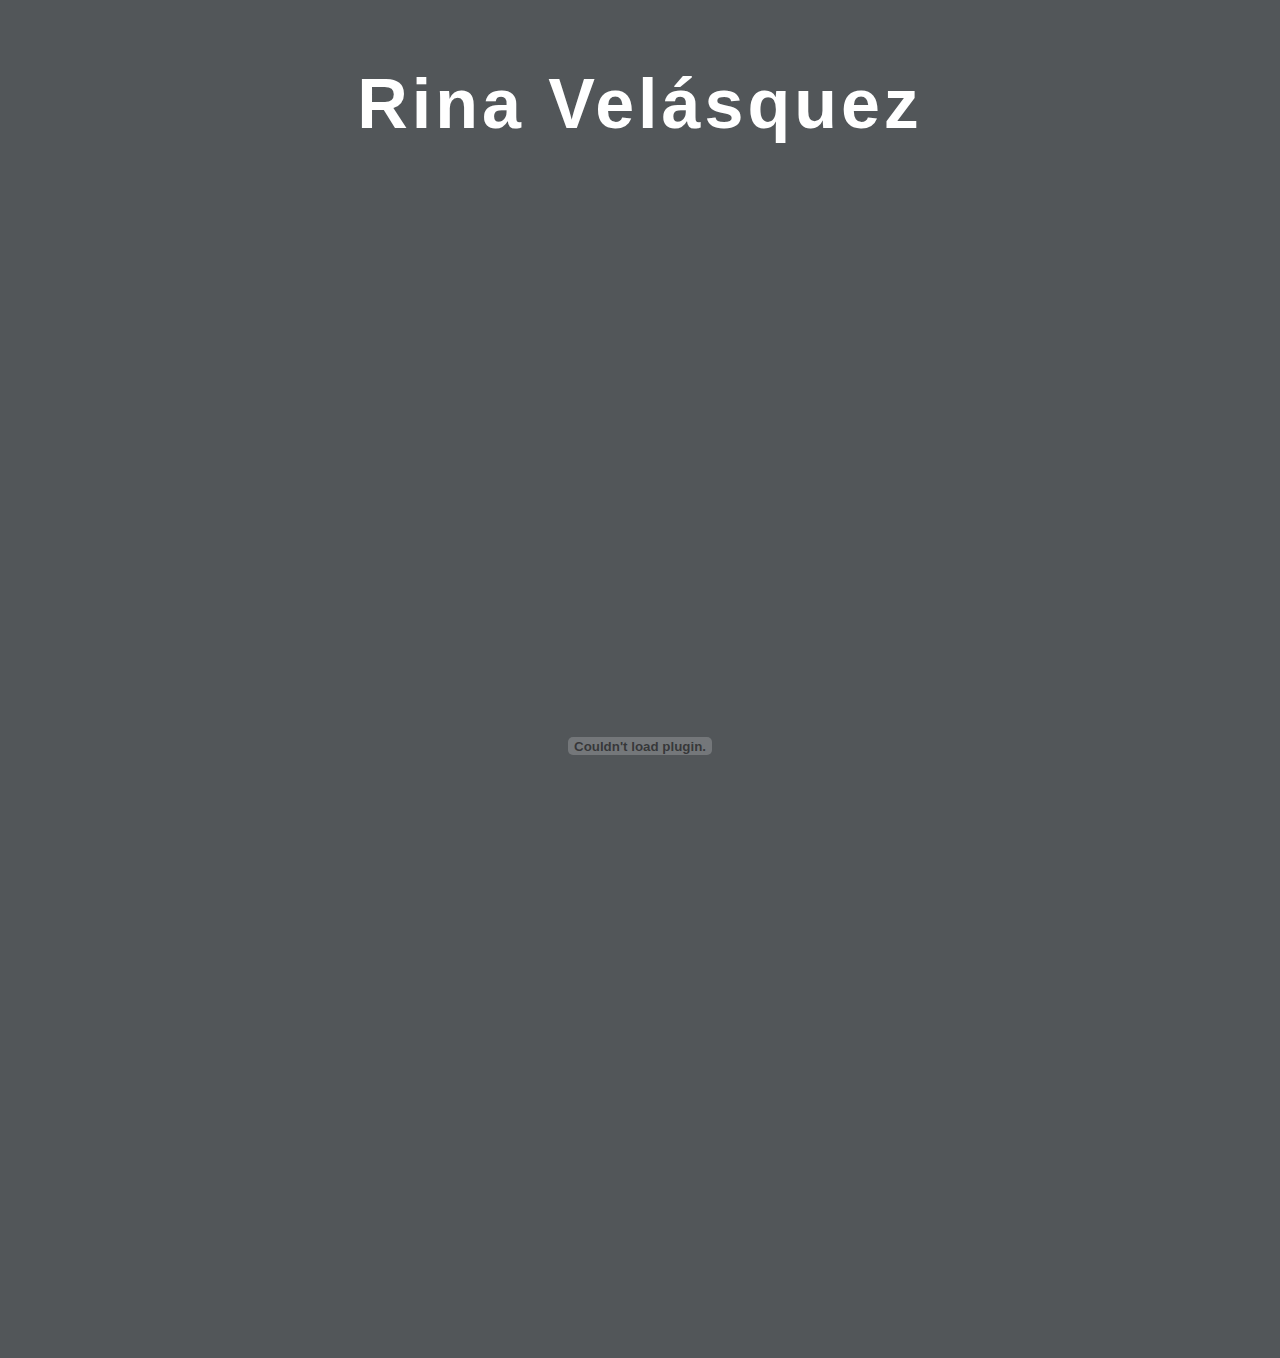
<file: curriculo.html>
<!DOCTYPE html>
<html lang="en">
<head>
    <meta charset="UTF-8">
    <meta http-equiv="X-UA-Compatible" content="IE=edge">
    <meta name="viewport" content="width=device-width, initial-scale=1.0">
    <link rel="stylesheet" href="./assets/css/curriculo.css">
    <title>CV-Rina-Velasquez</title>
</head>

<body>
    <a href="index.html">
        <img class="home" src="assets/img/icons/home.svg" alt="home">
    </a>
    
    <div class="glitch-wrapper">
        <div class="glitch" data-glitch="Rina Velasquez">Rina Velásquez</div>
     </div>

 <embed src="./assets/img/icons/CV-RFHTALENTO-Rina.pdf" type="" width="100%" height="1200px">
</body>
</html>
</file>
<file: assets/css/curriculo.css>
body {
    background-color: #525659
}

.home {
   width: 30px;
   margin-top: 20px;
   margin-left: 1280px;
}

.glitch-wrapper {
   width: 100%;
   height: 100%;
   display: flex;
   align-items: center;
   justify-content: center;
   text-align: center;
   background-color:  #525659;
}

.glitch {
   position: relative;
   font-family: 'Open Sans', sans-serif;

   font-size: 70px;
   font-weight: 700;
   line-height: 1.2;
   color: #fff;
   letter-spacing: 4px;
   z-index: 1;
}

.glitch:before {
   content: attr(data-glitch);
   position: absolute;
   top: 0;
   left: -2px;
   width: 100%;
   color: #fff;
   background-color: #222;
   overflow: hidden;
   clip: rect(0, 900px, 0, 0);
   animation: noise-before 3s infinite linear alternate-reverse;
}

.glitch:after {
   content: attr(data-glitch);
   position: absolute;
   top: 0;
   left: 2px;
   width: 100%;
   color: #fff;
   background-color: #222;
   overflow: hidden;
   clip: rect(0, 900px, 0, 0);
   animation: noise-after 2s infinite linear alternate-reverse;
}

@keyframes noise-before {
   0% {
      clip: rect(61px, 9999px, 52px, 0);
   }

   5% {
      clip: rect(33px, 9999px, 144px, 0);
   }

   10% {
      clip: rect(121px, 9999px, 115px, 0);
   }

   15% {
      clip: rect(144px, 9999px, 162px, 0);
   }

   20% {
      clip: rect(62px, 9999px, 180px, 0);
   }

   25% {
      clip: rect(34px, 9999px, 42px, 0);
   }

   30% {
      clip: rect(147px, 9999px, 179px, 0);
   }

   35% {
      clip: rect(99px, 9999px, 63px, 0);
   }

   40% {
      clip: rect(188px, 9999px, 122px, 0);
   }

   45% {
      clip: rect(154px, 9999px, 14px, 0);
   }

   50% {
      clip: rect(63px, 9999px, 37px, 0);
   }

   55% {
      clip: rect(161px, 9999px, 147px, 0);
   }

   60% {
      clip: rect(109px, 9999px, 175px, 0);
   }

   65% {
      clip: rect(157px, 9999px, 88px, 0);
   }

   70% {
      clip: rect(173px, 9999px, 131px, 0);
   }

   75% {
      clip: rect(62px, 9999px, 70px, 0);
   }

   80% {
      clip: rect(24px, 9999px, 153px, 0);
   }

   85% {
      clip: rect(138px, 9999px, 40px, 0);
   }

   90% {
      clip: rect(79px, 9999px, 136px, 0);
   }

   95% {
      clip: rect(25px, 9999px, 34px, 0);
   }

   100% {
      clip: rect(173px, 9999px, 166px, 0);
   }
}

@keyframes noise-after {
   0% {
      clip: rect(26px, 9999px, 33px, 0);
   }

   5% {
      clip: rect(140px, 9999px, 198px, 0);
   }

   10% {
      clip: rect(184px, 9999px, 89px, 0);
   }

   15% {
      clip: rect(121px, 9999px, 6px, 0);
   }

   20% {
      clip: rect(181px, 9999px, 99px, 0);
   }

   25% {
      clip: rect(154px, 9999px, 133px, 0);
   }

   30% {
      clip: rect(134px, 9999px, 169px, 0);
   }

   35% {
      clip: rect(26px, 9999px, 187px, 0);
   }

   40% {
      clip: rect(147px, 9999px, 137px, 0);
   }

   45% {
      clip: rect(31px, 9999px, 52px, 0);
   }

   50% {
      clip: rect(191px, 9999px, 109px, 0);
   }

   55% {
      clip: rect(74px, 9999px, 54px, 0);
   }

   60% {
      clip: rect(145px, 9999px, 75px, 0);
   }

   65% {
      clip: rect(153px, 9999px, 198px, 0);
   }

   70% {
      clip: rect(99px, 9999px, 136px, 0);
   }

   75% {
      clip: rect(118px, 9999px, 192px, 0);
   }

   80% {
      clip: rect(1px, 9999px, 83px, 0);
   }

   85% {
      clip: rect(145px, 9999px, 98px, 0);
   }

   90% {
      clip: rect(121px, 9999px, 154px, 0);
   }

   95% {
      clip: rect(156px, 9999px, 44px, 0);
   }

   100% {
      clip: rect(67px, 9999px, 122px, 0);
   }
}
</file>
